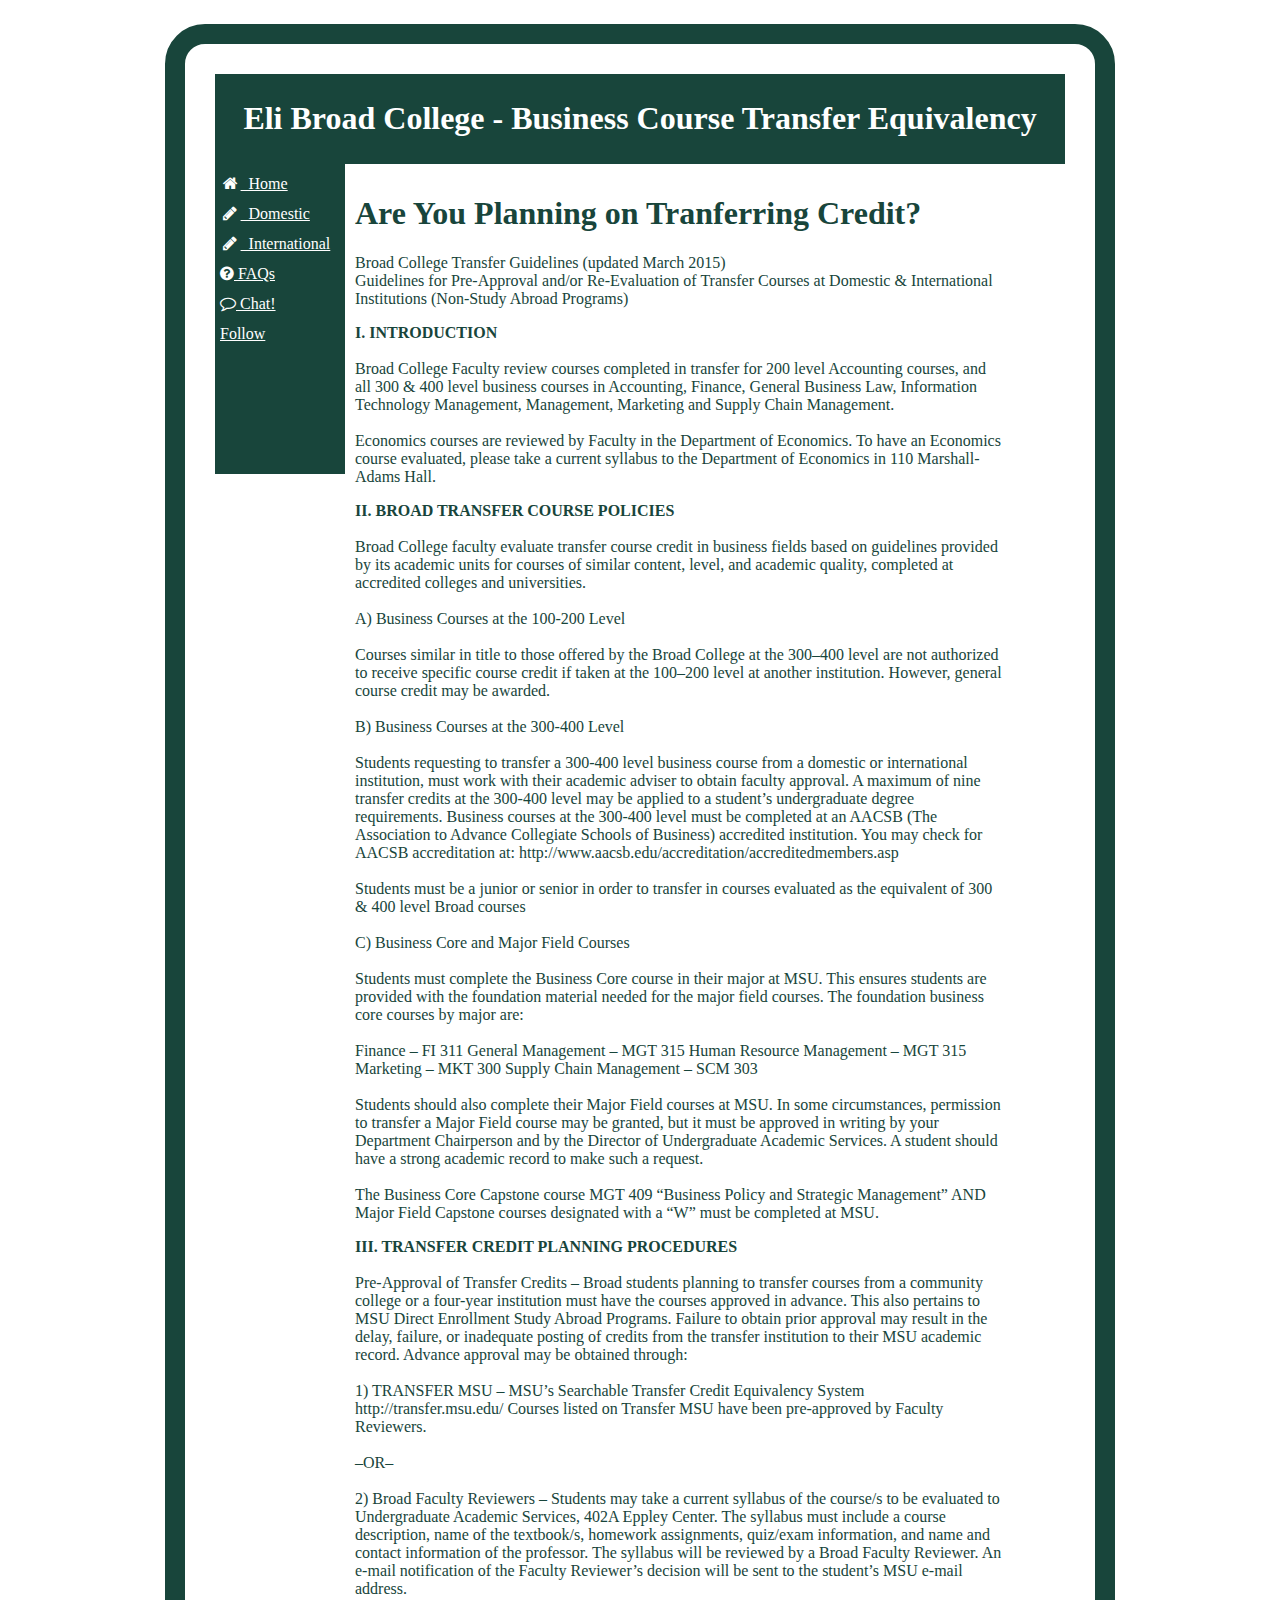
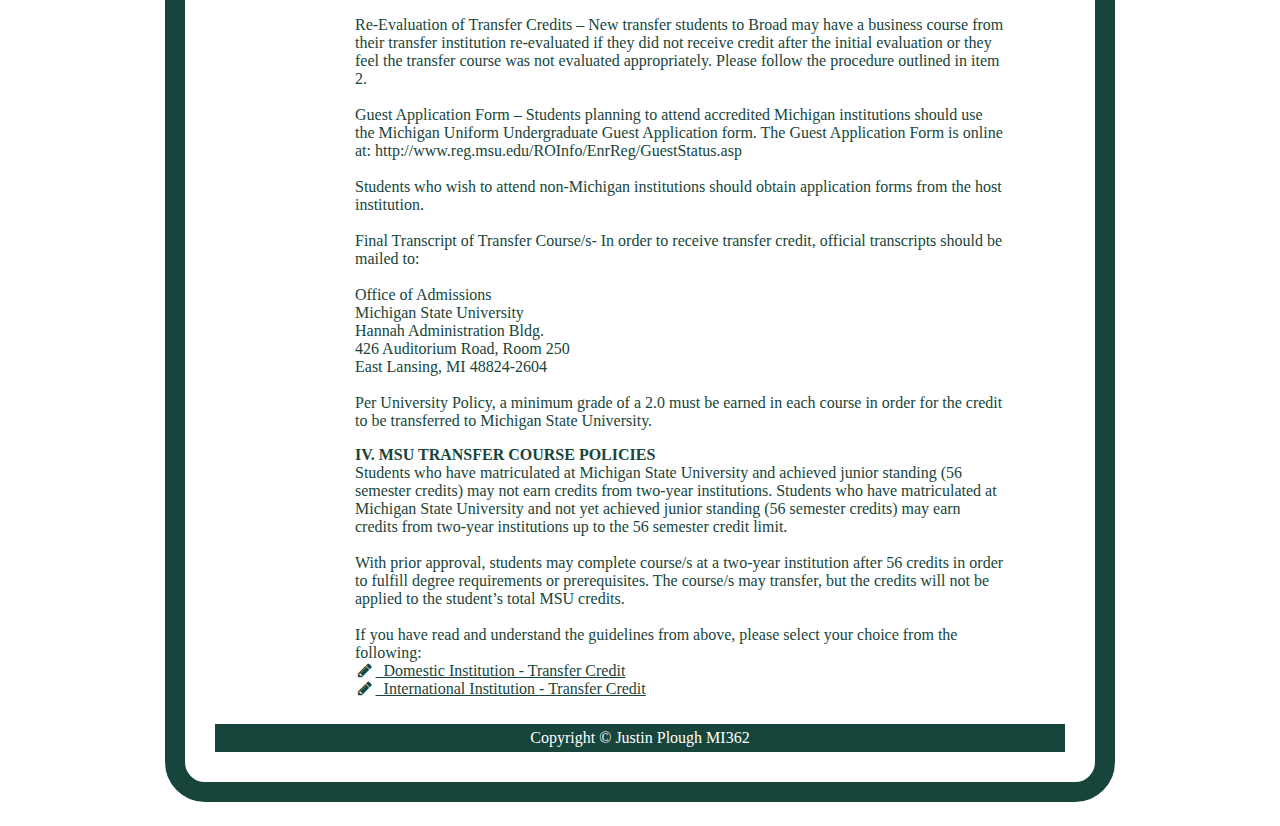
<file: finalproject/public/index.html>
<!DOCTYPE html>
<html>
<head>

  <link rel="stylesheet" href="https://maxcdn.bootstrapcdn.com/font-awesome/4.6.1/css/font-awesome.min.css">

  <script>
  window.twttr = (function(d, s, id) {
    var js, fjs = d.getElementsByTagName(s)[0],
      t = window.twttr || {};
    if (d.getElementById(id)) return t;
    js = d.createElement(s);
    js.id = id;
    js.src = "https://platform.twitter.com/widgets.js";
    fjs.parentNode.insertBefore(js, fjs);

    t._e = [];
    t.ready = function(f) {
      t._e.push(f);
    };

    return t;
  }(document, "script", "twitter-wjs"));
  </script>

<link rel="stylesheet" type="text/css" href="style.css"/>

<title>Eli Broad College - Business Course Transfer Equivalency</title>

</head>
<body>

<header>
<h1>Eli Broad College - Business Course Transfer Equivalency</h1>
</header>

<nav>
  <a class="list-group-item" href="http://justinplough.ignorelist.com/"><i class="fa fa-home fa-fw" aria-hidden="true"></i>&nbsp; Home</a><br>
<a class="list-group-item" href="http://justinplough.ignorelist.com/inputdomestic.html"><i class="fa fa-pencil fa-fw" aria-hidden="true"></i>&nbsp; Domestic</a><br>
  <a class="list-group-item" href="http://justinplough.ignorelist.com/input.html"><i class="fa fa-pencil fa-fw" aria-hidden="true"></i>&nbsp; International</a><br>
    <a href="http://justinplough.ignorelist.com/faqs.html"><i class="fa fa-question-circle" aria-hidden="true"></i> FAQs<br>
  <a href="https://broadtcechat.herokuapp.com/home"><i class="fa fa-comment-o" aria-hidden="true"></i> Chat!</a><br>
  <a href="https://twitter.com/JustinPlough" class="twitter-follow-button" data-show-count="false" data-show-screen-name="false" data-size="small">Follow</a>
  <script>
  !function(d,s,id){var js,fjs=d.getElementsByTagName(s)[0],p=/^http:/.test(d.location)?'http':'https';if(!d.getElementById(id)){js=d.createElement(s);js.id=id;js.src=p+'://platform.twitter.com/widgets.js';fjs.parentNode.insertBefore(js,fjs);}}(document, 'script', 'twitter-wjs');
  </script>
</nav>

<section>
<h1>Are You Planning on Tranferring Credit?</h1>
<p>Broad College Transfer Guidelines (updated March 2015)
<br>
Guidelines for Pre-Approval and/or Re-Evaluation of Transfer Courses
at Domestic & International Institutions (Non-Study Abroad Programs)
</p>

<p>
<b>I.  INTRODUCTION</b><br>
<br>
Broad College Faculty review courses completed in transfer for 200 level
Accounting courses, and all 300 & 400 level business courses in Accounting,
Finance, General Business Law, Information Technology Management, Management,
Marketing and Supply Chain Management.<br>
<br>
Economics courses are reviewed by Faculty in the Department of Economics.
To have an Economics course evaluated, please take a current syllabus to
the Department of Economics in 110 Marshall-Adams Hall.
</P>

<p>
<b>II. BROAD TRANSFER COURSE POLICIES</b><br>
<br>
Broad College faculty evaluate transfer course credit in business fields based
on guidelines provided by its academic units for courses of similar content,
level, and academic quality, completed at accredited colleges and universities.<br>
<br>
A)  Business Courses at the 100-200 Level<br>
<br>
Courses similar in title to those offered by the Broad College at the 300–400
level are not authorized to receive specific course credit if taken at the
100–200 level at another institution.  However, general course credit may be awarded.<br>
<br>
B)  Business Courses at the 300-400 Level<br>
<br>
Students requesting to transfer a 300-400 level business course from a domestic
or international institution, must work with their academic adviser to obtain
faculty approval. A maximum of nine transfer credits at the 300-400 level may
be applied to a student’s undergraduate degree requirements.  Business courses
at the 300-400 level must be completed at an AACSB (The Association to Advance
Collegiate Schools of Business) accredited institution.  You may check for AACSB
accreditation at:  http://www.aacsb.edu/accreditation/accreditedmembers.asp<br>
<br>
Students must be a junior or senior in order to transfer in courses evaluated as
the equivalent of 300 & 400 level Broad courses<br>
<br>
C)  Business Core and Major Field Courses<br>
<br>
Students must complete the Business Core course in their major at MSU.  This
ensures students are provided with the foundation material needed for the major
field courses.  The foundation business core courses by major are:<br>
<br>
  Finance – FI 311
  General Management – MGT 315
  Human Resource Management – MGT 315
  Marketing – MKT 300
  Supply Chain Management – SCM 303<br>
<br>
Students should also complete their Major Field courses at MSU. In some
circumstances, permission to transfer a Major Field course may be granted, but
it must be approved in writing by your Department Chairperson and by the
Director of Undergraduate Academic Services. A student should have a strong
academic record to make such a request.<br>
<br>
The Business Core Capstone course MGT 409 “Business Policy and Strategic
Management” AND Major Field Capstone courses designated with a “W” must
be completed at MSU.
</P>
<p>
<b>III. TRANSFER CREDIT PLANNING PROCEDURES</b><br>
<br>
Pre-Approval of Transfer Credits – Broad students planning to transfer courses
from a community college or a four-year institution must have the courses
approved in advance.  This also pertains to MSU Direct Enrollment Study Abroad
Programs.  Failure to obtain prior approval may result in the delay, failure,
or inadequate posting of credits from the transfer institution to their MSU
academic record. Advance approval may be obtained through:<br>
<br>
1)   TRANSFER MSU – MSU’s Searchable Transfer Credit Equivalency System
   http://transfer.msu.edu/
   Courses listed on Transfer MSU have been pre-approved by Faculty Reviewers.<br>
<br>
–OR–<br>
<br>
2)   Broad Faculty Reviewers – Students may take a current syllabus of the
course/s to be evaluated to Undergraduate Academic Services, 402A Eppley Center.
The syllabus must include a course description, name of the textbook/s, homework
assignments, quiz/exam information, and name and contact information of the
professor. The syllabus will be reviewed by a Broad Faculty Reviewer.
An e-mail notification of the Faculty Reviewer’s decision will be sent
to the student’s MSU e-mail address.<br>
<br>
Re-Evaluation of Transfer Credits – New transfer students to Broad may have a
business course from their transfer institution re-evaluated if they did not
receive credit after the initial evaluation or they feel the transfer course
was not evaluated appropriately. Please follow the procedure outlined in item 2.<br>
<br>
Guest Application Form – Students planning to attend accredited Michigan
institutions should use the Michigan Uniform Undergraduate Guest Application
form.  The Guest Application Form is online at:
  http://www.reg.msu.edu/ROInfo/EnrReg/GuestStatus.asp<br>
<br>
Students who wish to attend non-Michigan institutions should obtain application
forms from the host institution.<br>
<br>
Final Transcript of Transfer Course/s- In order to receive transfer credit,
official transcripts should be mailed to:<br>
<br>
  Office of Admissions<br>
  Michigan State University<br>
  Hannah Administration Bldg.<br>
  426 Auditorium Road, Room 250<br>
  East Lansing, MI 48824-2604<br>
  <br>
  Per University Policy, a minimum grade of a 2.0 must be earned in each course
  in order for the credit to be transferred to Michigan State University.
</p>

<p>
<b>IV.   MSU TRANSFER COURSE POLICIES</b><br>

Students who have matriculated at Michigan State University and achieved junior
standing (56 semester credits) may not earn credits from two-year institutions.
Students who have matriculated at Michigan State University and not yet achieved
junior standing (56 semester credits) may earn credits from two-year institutions
up to the 56 semester credit limit.<br>
<br>
With prior approval, students may complete course/s at a two-year institution
after 56 credits in order to fulfill degree requirements or prerequisites.
The course/s may transfer, but the credits will not be applied to the
student’s total MSU credits.<br>
<br>
If you have read and understand the guidelines from above, please select your choice from the following:<br>
<a class="list-group-item" href="http://justinplough.ignorelist.com/inputdomestic.html"style="color:#18453B"><i class="fa fa-pencil fa-fw" aria-hidden="true"></i>&nbsp; Domestic Institution - Transfer Credit</a><br>
<a class="list-group-item" href="http://justinplough.ignorelist.com/input.html"style="color:#18453B"><i class="fa fa-pencil fa-fw" aria-hidden="true"></i>&nbsp; International Institution - Transfer Credit</a><br>
</p>

</section>

<footer>
Copyright © Justin Plough MI362
</footer>
</div>
</body>
</html>
</file>
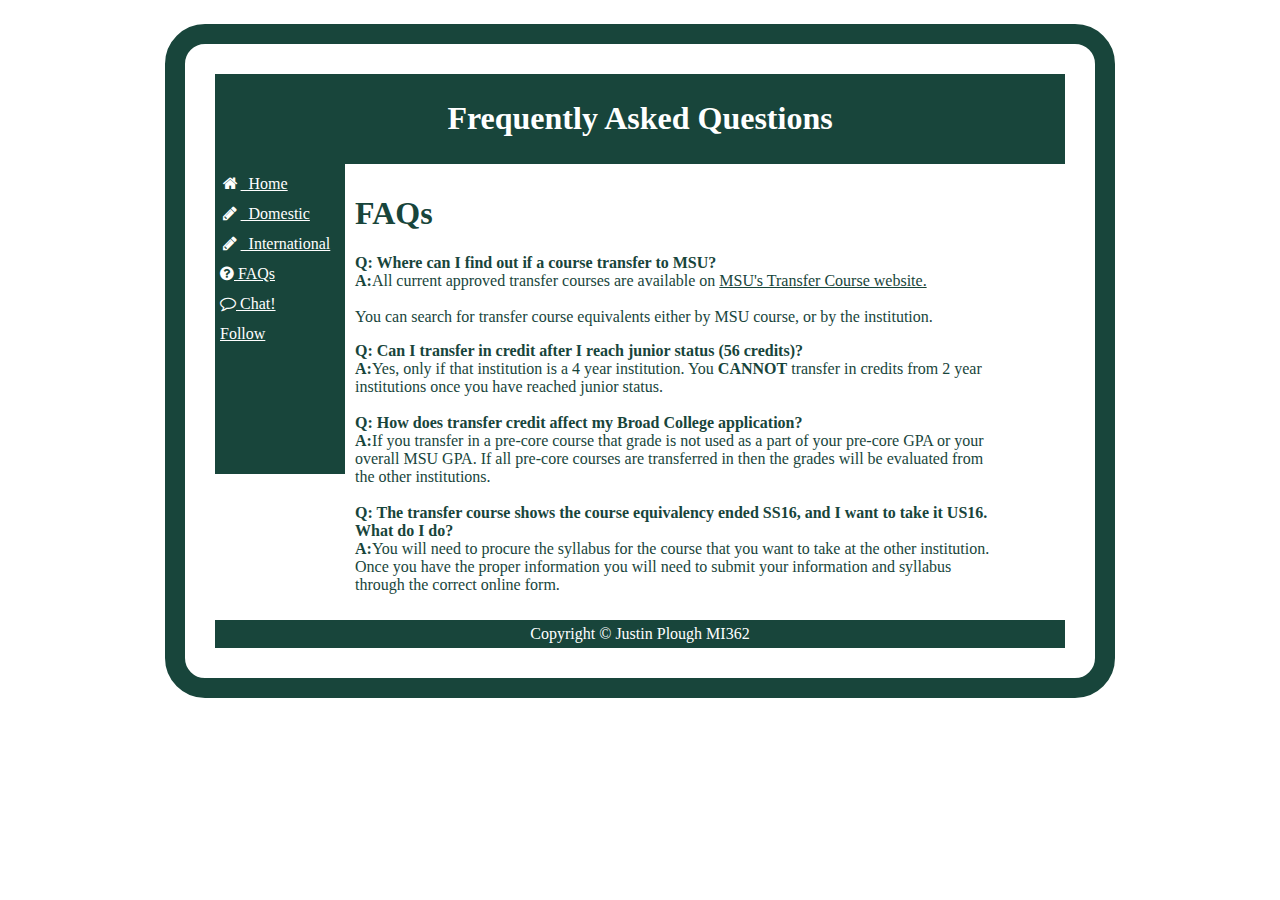
<file: finalproject/public/faqs.html>
<!DOCTYPE html>
<html>
<head>

<link rel="stylesheet" href="https://maxcdn.bootstrapcdn.com/font-awesome/4.6.1/css/font-awesome.min.css">

  <script>
  window.twttr = (function(d, s, id) {
    var js, fjs = d.getElementsByTagName(s)[0],
      t = window.twttr || {};
    if (d.getElementById(id)) return t;
    js = d.createElement(s);
    js.id = id;
    js.src = "https://platform.twitter.com/widgets.js";
    fjs.parentNode.insertBefore(js, fjs);

    t._e = [];
    t.ready = function(f) {
      t._e.push(f);
    };

    return t;
  }(document, "script", "twitter-wjs"));
  </script>
<link rel="stylesheet" type="text/css" href="style.css"/>

<title>TCE - FAQs</title>

</head>
<body>

<header>
<h1>Frequently Asked Questions</h1>
</header>

<nav>
  <a class="list-group-item" href="http://justinplough.ignorelist.com/"><i class="fa fa-home fa-fw" aria-hidden="true"></i>&nbsp; Home</a><br>
  <a class="list-group-item" href="http://justinplough.ignorelist.com/inputdomestic.html"><i class="fa fa-pencil fa-fw" aria-hidden="true"></i>&nbsp; Domestic</a><br>
  <a class="list-group-item" href="http://justinplough.ignorelist.com/input.html"><i class="fa fa-pencil fa-fw" aria-hidden="true"></i>&nbsp; International</a><br>
<a href="http://justinplough.ignorelist.com/faqs.html"><i class="fa fa-question-circle" aria-hidden="true"></i> FAQs<br>
  <a href="https://broadtcechat.herokuapp.com/home"><i class="fa fa-comment-o" aria-hidden="true"></i> Chat!</a><br>
  <a href="https://twitter.com/JustinPlough" class="twitter-follow-button" data-show-count="false" data-show-screen-name="false" data-size="small">Follow</a>
  <script>
  !function(d,s,id){var js,fjs=d.getElementsByTagName(s)[0],p=/^http:/.test(d.location)?'http':'https';if(!d.getElementById(id)){js=d.createElement(s);js.id=id;js.src=p+'://platform.twitter.com/widgets.js';fjs.parentNode.insertBefore(js,fjs);}}(document, 'script', 'twitter-wjs');
  </script>
</nav>

<section>
<h1>FAQs</h1>
<p><b>Q: Where can I find out if a course transfer to MSU?</b><br>
  <b>A:</b>All current approved transfer courses are available on <a href="https://transfer.msu.edu/" style="color:#18453B">MSU's Transfer Course website.</a><br>
<br>
You can search for transfer course equivalents either by MSU course, or by the institution.<br>
</p>
<p><b>Q: Can I transfer in credit after I reach junior status (56 credits)?</B><br>
<b>A:</b>Yes, only if that institution is a 4 year institution. You <b>CANNOT</b> transfer in credits from 2 year institutions once you have reached junior status.<br>
<br>
<b>Q: How does transfer credit affect my Broad College application?</b><br>
<b>A:</b>If you transfer in a pre-core course that grade is not used as a part of your pre-core GPA or your overall MSU GPA. If all pre-core courses are transferred in then the grades will be evaluated from the other institutions.<br>
<br>
<b>Q: The transfer course shows the course equivalency ended SS16, and I want to take it US16. What do I do?</b><br>
  <b>A:</b>You will need to procure the syllabus for the course that you want to take at the other institution. Once you have the proper information you will need to submit your information and syllabus through the correct online form.</br>

</P>
</section>

<footer>
Copyright © Justin Plough MI362
</footer>

</body>
</html>
</file>
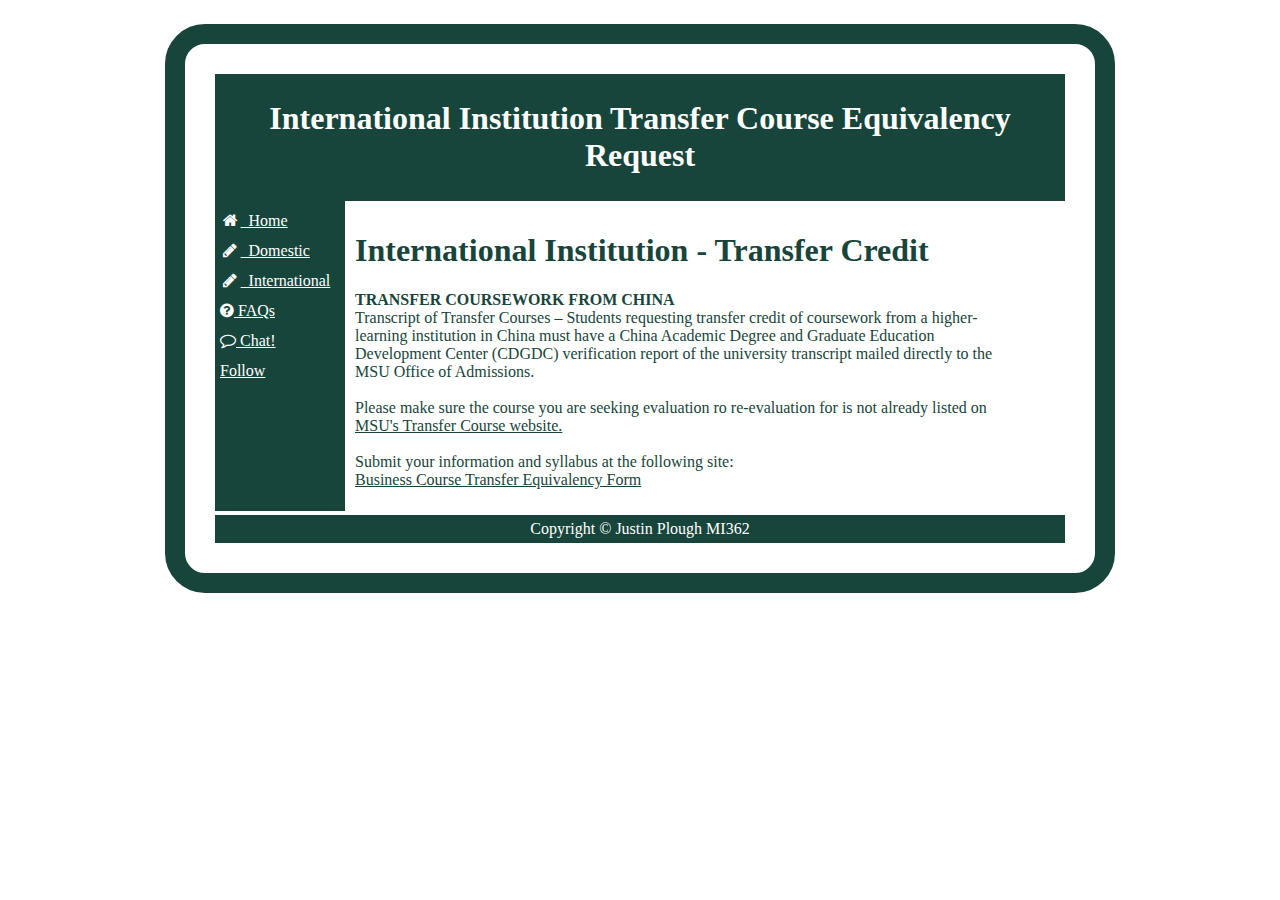
<file: finalproject/public/input.html>
<!DOCTYPE html>
<html>
<head>

<link rel="stylesheet" href="https://maxcdn.bootstrapcdn.com/font-awesome/4.6.1/css/font-awesome.min.css">

  <script>
  window.twttr = (function(d, s, id) {
    var js, fjs = d.getElementsByTagName(s)[0],
      t = window.twttr || {};
    if (d.getElementById(id)) return t;
    js = d.createElement(s);
    js.id = id;
    js.src = "https://platform.twitter.com/widgets.js";
    fjs.parentNode.insertBefore(js, fjs);

    t._e = [];
    t.ready = function(f) {
      t._e.push(f);
    };

    return t;
  }(document, "script", "twitter-wjs"));
  </script>
<link rel="stylesheet" type="text/css" href="style.css"/>

<title>International Institution - Business Course Transfer Equivalency Form</title>

</head>
<body>

<header>
<h1>International Institution Transfer Course Equivalency Request</h1>
</header>

<nav>
  <a class="list-group-item" href="http://justinplough.ignorelist.com/"><i class="fa fa-home fa-fw" aria-hidden="true"></i>&nbsp; Home</a><br>
  <a class="list-group-item" href="http://justinplough.ignorelist.com/inputdomestic.html"><i class="fa fa-pencil fa-fw" aria-hidden="true"></i>&nbsp; Domestic</a><br>
  <a class="list-group-item" href="http://justinplough.ignorelist.com/input.html"><i class="fa fa-pencil fa-fw" aria-hidden="true"></i>&nbsp; International</a><br>
  <a href="http://justinplough.ignorelist.com/faqs.html"><i class="fa fa-question-circle" aria-hidden="true"></i> FAQs<br>
    <a href="https://broadtcechat.herokuapp.com/home"><i class="fa fa-comment-o" aria-hidden="true"></i> Chat!</a><br>
    <a href="https://twitter.com/JustinPlough" class="twitter-follow-button" data-show-count="false" data-show-screen-name="false" data-size="small">Follow</a>
    <script>
    !function(d,s,id){var js,fjs=d.getElementsByTagName(s)[0],p=/^http:/.test(d.location)?'http':'https';if(!d.getElementById(id)){js=d.createElement(s);js.id=id;js.src=p+'://platform.twitter.com/widgets.js';fjs.parentNode.insertBefore(js,fjs);}}(document, 'script', 'twitter-wjs');
    </script>
</nav>

<section>
<h1>International Institution - Transfer Credit</h1>
<p><b>TRANSFER COURSEWORK FROM CHINA</b><br>
Transcript of Transfer Courses – Students requesting transfer credit of coursework
from a higher-learning institution in China must have a China Academic Degree and
Graduate Education Development Center (CDGDC) verification report of the university
transcript mailed directly to the MSU Office of Admissions.<br>
<br>
Please make sure the course you are seeking evaluation ro re-evaluation for is not already listed on <a href="https://transfer.msu.edu/" style="color:#18453B">MSU's Transfer Course website.</a><br>
<br>
Submit your information and syllabus at the following site:<br>
<a href="https://script.google.com/macros/s/AKfycbyyXo8ZTbsK7UaGKIo5HgwG64aMG4cMLB-0_O8uohoKQg4Adf0/exec" style="color:#18453B">Business Course Transfer Equivalency Form</a>
</section>

<footer>
Copyright © Justin Plough MI362
</footer>

</body>
</html>
</file>
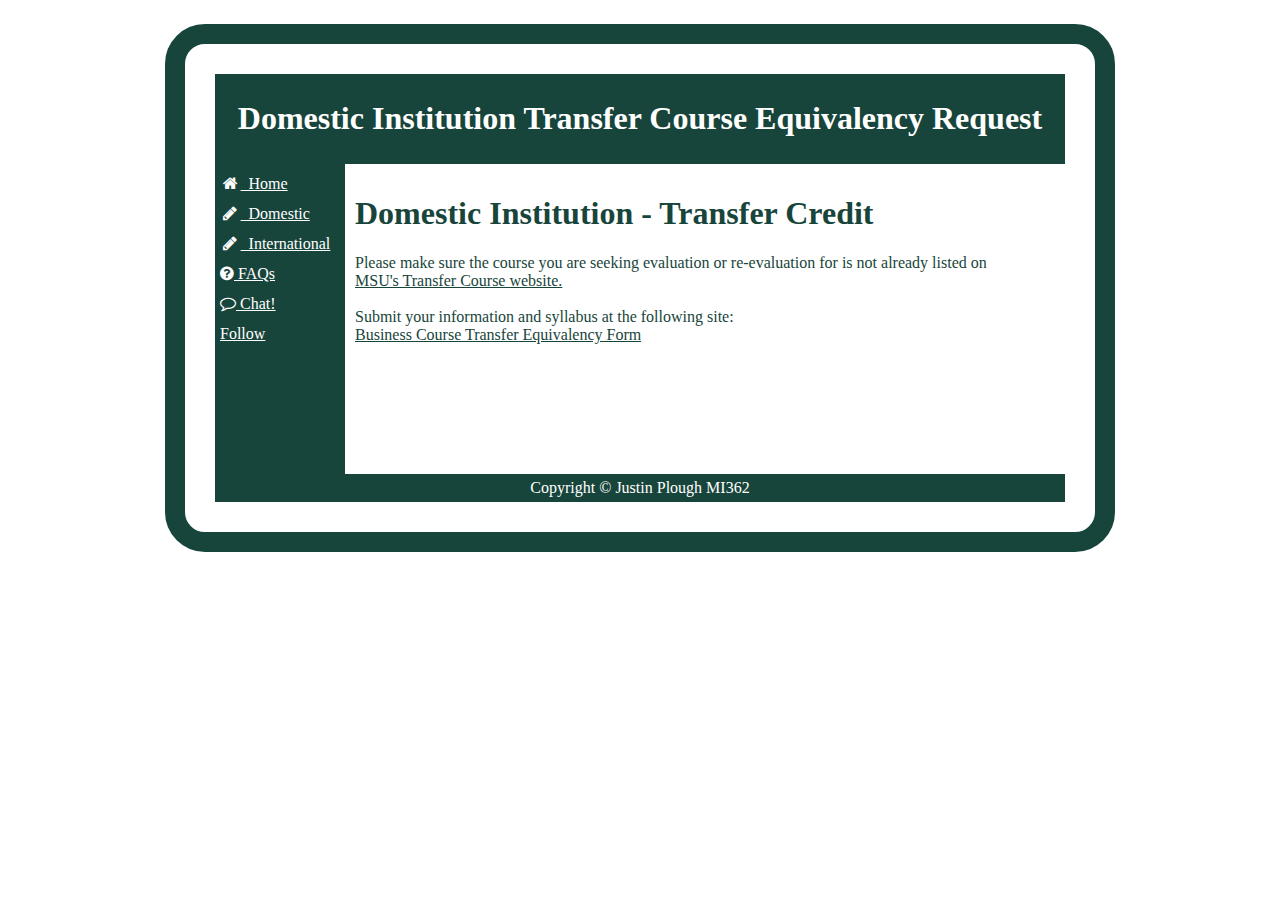
<file: finalproject/public/inputdomestic.html>
<!DOCTYPE html>
<html>
<head>

<link rel="stylesheet" href="https://maxcdn.bootstrapcdn.com/font-awesome/4.6.1/css/font-awesome.min.css">

  <script>
  window.twttr = (function(d, s, id) {
    var js, fjs = d.getElementsByTagName(s)[0],
      t = window.twttr || {};
    if (d.getElementById(id)) return t;
    js = d.createElement(s);
    js.id = id;
    js.src = "https://platform.twitter.com/widgets.js";
    fjs.parentNode.insertBefore(js, fjs);

    t._e = [];
    t.ready = function(f) {
      t._e.push(f);
    };

    return t;
  }(document, "script", "twitter-wjs"));
  </script>

<link rel="stylesheet" type="text/css" href="style.css"/>

<title>Domestic Institution - Business Course Transfer Equivalency Form</title>

</head>
<body>

<header>
<h1>Domestic Institution Transfer Course Equivalency Request</h1>
</header>

<nav>
  <a class="list-group-item" href="http://justinplough.ignorelist.com/"><i class="fa fa-home fa-fw" aria-hidden="true"></i>&nbsp; Home</a><br>
  <a class="list-group-item" href="http://justinplough.ignorelist.com/inputdomestic.html"><i class="fa fa-pencil fa-fw" aria-hidden="true"></i>&nbsp; Domestic</a><br>
  <a class="list-group-item" href="http://justinplough.ignorelist.com/input.html"><i class="fa fa-pencil fa-fw" aria-hidden="true"></i>&nbsp; International</a><br>
  <a href="http://justinplough.ignorelist.com/faqs.html"><i class="fa fa-question-circle" aria-hidden="true"></i> FAQs<br>
  <a href="https://broadtcechat.herokuapp.com/home"><i class="fa fa-comment-o" aria-hidden="true"></i> Chat!</a><br>
  <a href="https://twitter.com/JustinPlough" class="twitter-follow-button" data-show-count="false" data-show-screen-name="false" data-size="small">Follow</a>
<script>
!function(d,s,id){var js,fjs=d.getElementsByTagName(s)[0],p=/^http:/.test(d.location)?'http':'https';if(!d.getElementById(id)){js=d.createElement(s);js.id=id;js.src=p+'://platform.twitter.com/widgets.js';fjs.parentNode.insertBefore(js,fjs);}}(document, 'script', 'twitter-wjs');
</script>
</nav>

<section>
<h1>Domestic Institution - Transfer Credit</h1>
<p>
Please make sure the course you are seeking evaluation or re-evaluation for is not already listed on <a href="https://transfer.msu.edu/" style="color:#18453B">MSU's Transfer Course website.</a><br>
<br>
Submit your information and syllabus at the following site:<br>
<a href="https://script.google.com/macros/s/AKfycbyyXo8ZTbsK7UaGKIo5HgwG64aMG4cMLB-0_O8uohoKQg4Adf0/exec" style="color:#18453B">Business Course Transfer Equivalency Form</a>

</p>
</section>

<footer>
Copyright © Justin Plough MI362
</footer>

</body>
</html>
</file>
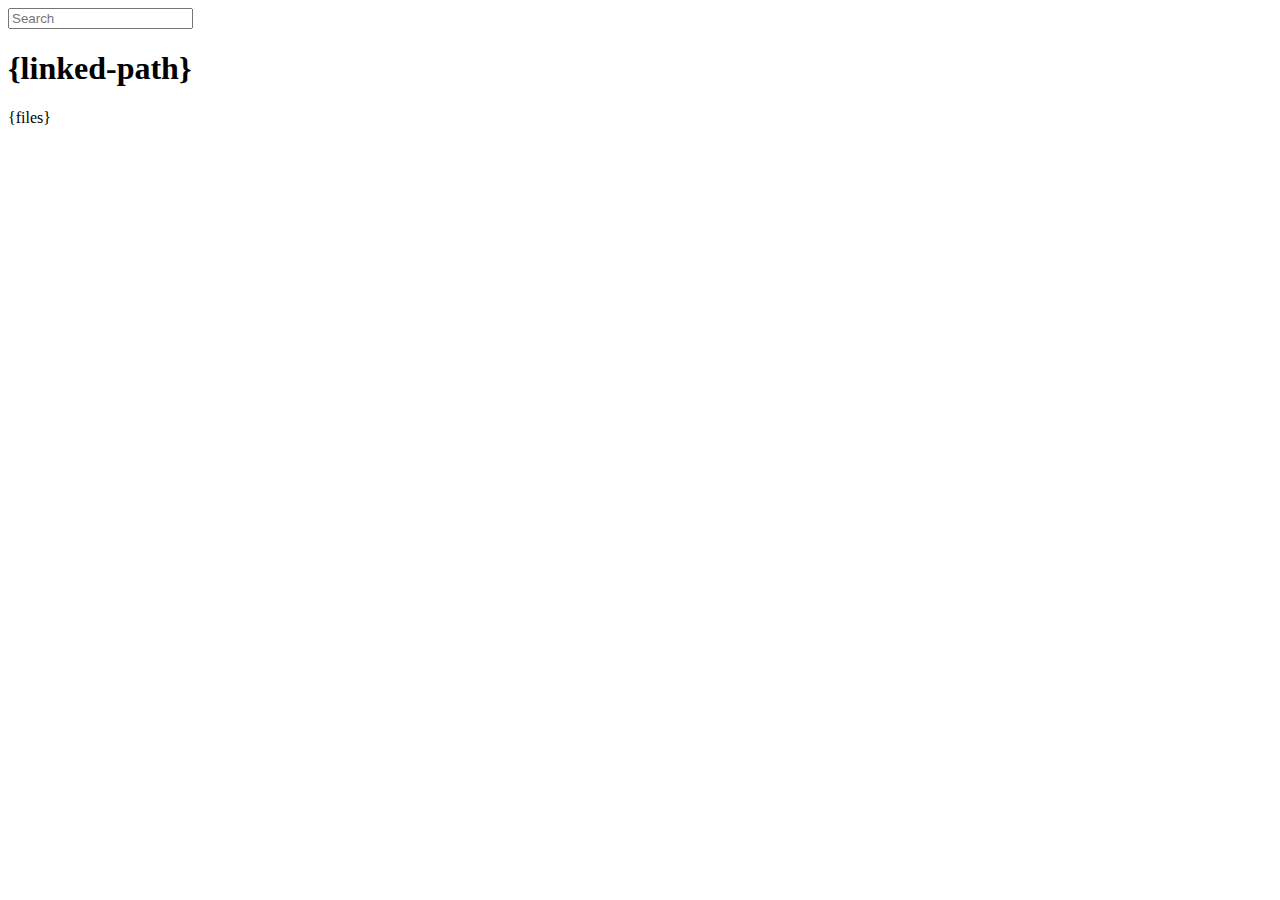
<file: finalproject/node_modules/express/node_modules/connect/lib/public/directory.html>
<!DOCTYPE html>
<html>
  <head>
    <meta charset='utf-8'> 
    <meta name="viewport" content="width=device-width, initial-scale=1.0, maximum-scale=1.0, user-scalable=no" />
    <title>listing directory {directory}</title>
    <style>{style}</style>
    <script>
      function $(id){
        var el = 'string' == typeof id
          ? document.getElementById(id)
          : id;

        el.on = function(event, fn){
          if ('content loaded' == event) {
            event = window.attachEvent ? "load" : "DOMContentLoaded";
          }
          el.addEventListener
            ? el.addEventListener(event, fn, false)
            : el.attachEvent("on" + event, fn);
        };

        el.all = function(selector){
          return $(el.querySelectorAll(selector));
        };

        el.each = function(fn){
          for (var i = 0, len = el.length; i < len; ++i) {
            fn($(el[i]), i);
          }
        };

        el.getClasses = function(){
          return this.getAttribute('class').split(/\s+/);
        };

        el.addClass = function(name){
          var classes = this.getAttribute('class');
          el.setAttribute('class', classes
            ? classes + ' ' + name
            : name);
        };

        el.removeClass = function(name){
          var classes = this.getClasses().filter(function(curr){
            return curr != name;
          });
          this.setAttribute('class', classes.join(' '));
        };

        return el;
      }

      function search() {
        var str = $('search').value
          , links = $('files').all('a');

        links.each(function(link){
          var text = link.textContent;

          if ('..' == text) return;
          if (str.length && ~text.indexOf(str)) {
            link.addClass('highlight');
          } else {
            link.removeClass('highlight');
          }
        });
      }

      $(window).on('content loaded', function(){
        $('search').on('keyup', search);
      });
    </script>
  </head>
  <body class="directory">
    <input id="search" type="text" placeholder="Search" autocomplete="off" />
    <div id="wrapper">
      <h1>{linked-path}</h1>
      {files}
    </div>
  </body>
</html>
</file>
<file: finalproject/public/style.css>
header {
    background-color:#18453B;
    color:white;
    text-align:center;
    padding:5px;
}
nav {
    line-height:30px;
    background-color:#18453B;
    color:white;
    height:300px;
    width:120px;
    float:left;
    padding:5px;
}
section {
    width:650px;
    float:left;
    padding:10px;
    color:#18453B;
}
footer {
    background-color:#18453B;
    color:white;
    clear:both;
    text-align:center;
    padding:5px;
}
a {
  color: white;
}
body {
	width: 850px;
	margin: 1.5em auto;
	border-color: #18453B;
	border-style: solid;
	border-width: 20px;
	border-radius: 40px;
	padding: 30px;
}
</file>
